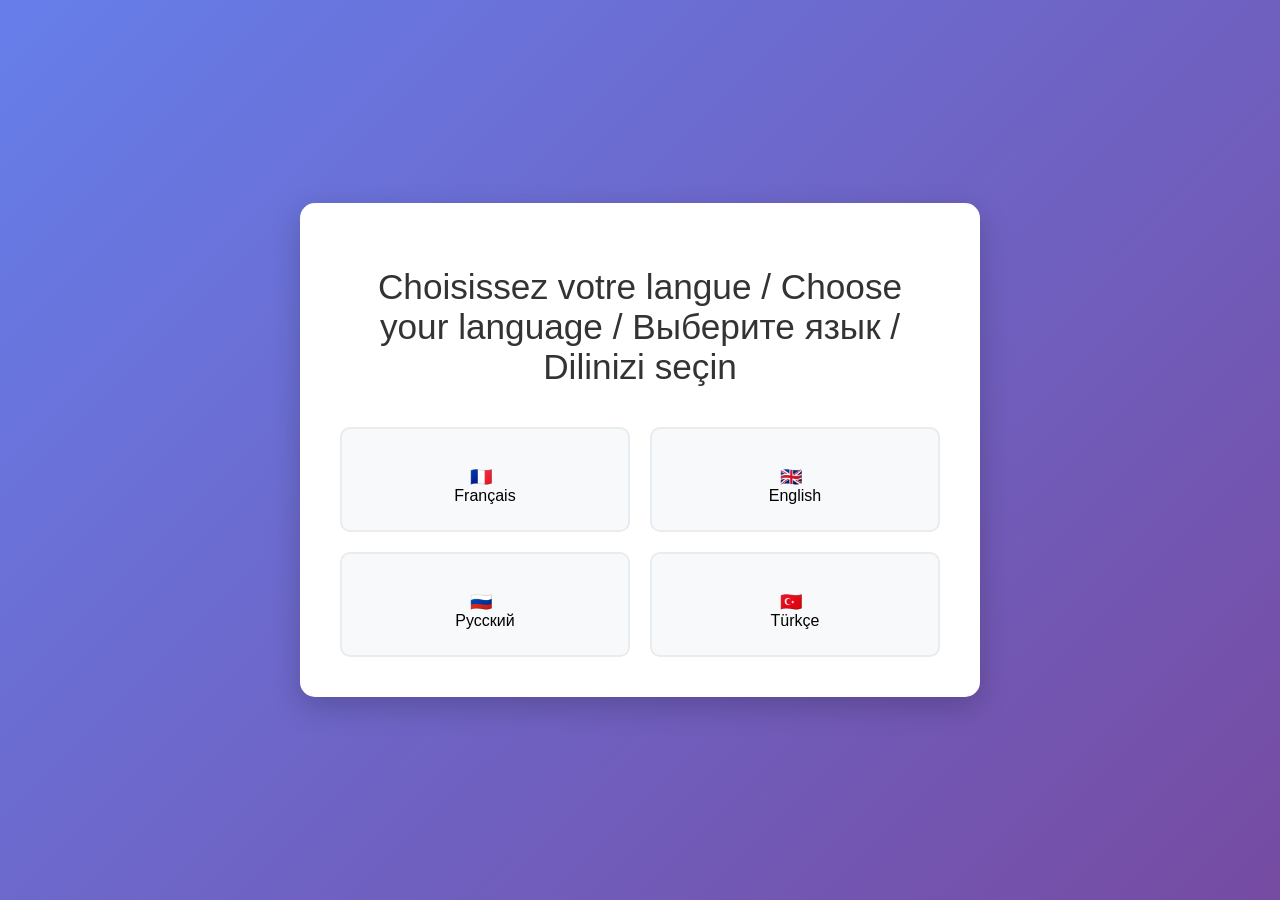
<file: index.html>
<!DOCTYPE html>
<html lang="fr">
<head>
<meta charset="UTF-8">
<meta name="viewport" content="width=device-width, initial-scale=1.0">
<meta name="description" content="Portfolio d'Alex - Sélection de langue">
<title>Portfolio d'Alex</title>
<link rel="stylesheet" href="styles.css">
<script>
  // Rediriger automatiquement vers home.html si une langue est déjà sélectionnée
  if (localStorage.getItem('language')) {
    window.location.href = 'home.html';
  }
</script>
</head>
<body class="language-selection-page">
  <div class="language-selection-container">
    <h1>Choisissez votre langue / Choose your language / Выберите язык / Dilinizi seçin</h1>
    <div class="language-options">
      <div class="language-option" data-lang="fr">
        <div class="flag fr"></div>
        <div class="lang-name">Français</div>
      </div>
      <div class="language-option" data-lang="en">
        <div class="flag en"></div>
        <div class="lang-name">English</div>
      </div>
      <div class="language-option" data-lang="ru">
        <div class="flag ru"></div>
        <div class="lang-name">Русский</div>
      </div>
      <div class="language-option" data-lang="tr">
        <div class="flag tr"></div>
        <div class="lang-name">Türkçe</div>
      </div>
    </div>
  </div>

  <script>
    // Gestionnaire de sélection de langue
    document.querySelectorAll('.language-option').forEach(option => {
      option.addEventListener('click', function() {
        const selectedLang = this.getAttribute('data-lang');
        localStorage.setItem('language', selectedLang);
        window.location.href = 'home.html';
      });
    });
  </script>
</body>
</html>
</file>
<file: styles.css>
body {
  margin: 0;
  font-family: 'Segoe UI', sans-serif;
  background: #f9f9f9;
}

/* Flag styles for cross-browser compatibility */
.flag {
  display: inline-block;
  width: 24px;
  height: 18px;
  background-size: cover;
  background-repeat: no-repeat;
  border-radius: 2px;
  margin-right: 8px;
}

.flag.fr::before {
  content: "🇫🇷";
  font-size: 18px;
}

.flag.en::before {
  content: "🇬🇧";
  font-size: 18px;
}

.flag.ru::before {
  content: "🇷🇺";
  font-size: 18px;
}

.flag.tr::before {
  content: "🇹🇷";
  font-size: 18px;
}

/* Fallback for browsers that don't support flag emojis */
@supports not (content: "🇫🇷") {
  .flag.fr {
    background-image: url("data:image/svg+xml,%3Csvg xmlns='http://www.w3.org/2000/svg' viewBox='0 0 24 18'%3E%3Crect width='8' height='18' fill='%23002837'/%3E%3Crect x='8' width='8' height='18' fill='%23ffffff'/%3E%3Crect x='16' width='8' height='18' fill='%23ED2939'/%3E%3C/svg%3E");
  }
  .flag.en {
    background-image: url("data:image/svg+xml,%3Csvg xmlns='http://www.w3.org/2000/svg' viewBox='0 0 24 18'%3E%3Crect width='24' height='18' fill='%23012B5C'/%3E%3Crect width='24' height='6' fill='%23ffffff'/%3E%3Crect y='12' width='24' height='6' fill='%23ffffff'/%3E%3Crect width='8' height='18' fill='%23ffffff'/%3E%3Crect x='16' width='8' height='18' fill='%23ffffff'/%3E%3C/svg%3E");
  }
  .flag.ru {
    background-image: url("data:image/svg+xml,%3Csvg xmlns='http://www.w3.org/2000/svg' viewBox='0 0 24 18'%3E%3Crect width='24' height='6' fill='%23ffffff'/%3E%3Crect y='6' width='24' height='6' fill='%230040A0'/%3E%3Crect y='12' width='24' height='6' fill='%23D52B1E'/%3E%3C/svg%3E");
  }
  .flag.tr {
    background-image: url("data:image/svg+xml,%3Csvg xmlns='http://www.w3.org/2000/svg' viewBox='0 0 24 18'%3E%3Crect width='24' height='18' fill='%23E30A17'/%3E%3Ccircle cx='12' cy='9' r='4.5' fill='%23ffffff'/%3E%3Ccircle cx='12' cy='9' r='3.5' fill='%23E30A17'/%3E%3Cpath d='M12 5.5 L13.5 9 L12 9 L10.5 9 Z' fill='%23ffffff'/%3E%3C/svg%3E");
  }
}

header {
  display: flex;
  justify-content: space-between;
  align-items: center;
  padding: 20px 50px;
  background-color: #111;
  color: white;
}
.logo span {
    color: #00d4b1;
}

nav ul {
  list-style: none;
  display: flex;
  align-items: center;
  gap: 25px;
  margin: 0;
  padding: 0;
}

nav a {
  color: white;
  text-decoration: none;
  padding: 8px 12px;
  border-radius: 6px;
  transition: all 0.3s ease;
}

nav a:hover {
  background-color: rgba(255, 255, 255, 0.1);
}

nav a.active {
  background-color: #00d4b1;
  color: #111;
  font-weight: 600;
}

nav li.language-selector {
  margin-left: auto;
}

.language-selector select {
  border: none;
  border-radius: 8px;
  padding: 10px 14px;
  font-size: 0.95em;
  background: white;
  color: #111;
  cursor: pointer;
}

.social-links,
.reseaux {
  display: flex;
  justify-content: center;
  gap: 20px;
  flex-wrap: wrap;
  align-items: center;
}

.social-links a,
.icone {
  color: white;
  text-decoration: none;
  font-weight: 600;
  padding: 10px 16px;
  border-radius: 8px;
  background-color: rgba(255,255,255,0.08);
  transition: background-color 0.3s, color 0.3s;
}

.social-links a:hover,
.icone:hover {
  background-color: rgba(255,255,255,0.18);
  color: #00d4b1;
}

.hero {
  display: flex;
  justify-content: space-between;
  align-items: center;
  padding: 60px 50px;
}

.hero .text {
  max-width: 50%;
}

.prenom {
  color: #00d4b1;
}
html {
  overflow-y: scroll;
}

.btn {
  display: inline-block;
  margin-top: 20px;
  padding: 12px 24px;
  background: #00d4b1;
  color: white;
  border-radius: 5px;
  text-decoration: none;
}

.hero .image img {
  width: 400px;
}
#apropos {
    text-align: center;    
    margin-top: 50px;        
    font-size: 2em;  
    font-weight: bold;
}
.cv-container {
  text-align: center;
  margin: 5px auto 15px; /* Haut : 5px / Bas : 15px */
}

.section-droite {
  display: flex;
  flex-wrap: nowrap;           /* Empêche les éléments de passer à la ligne */
  justify-content: space-between;
  align-items: center;
  padding: 20px;
  gap: 30px;                    /* Espacement entre texte et image */
}

.photo-profil {
  flex-shrink: 0;              /* Empêche l’image de rétrécir */
  width: 200px;
  height: 200px;
  border-radius: 15px;
  padding: 5px;
  background: linear-gradient(45deg, #00bcd4, #3f51b5);
  box-shadow: 0 4px 10px rgba(0, 0, 0, 0.2);
}

.photo-profil img {
  width: 100%;
  height: 100%;
  border-radius: 10px;
}

.about-section {
  padding: 40px 50px;
  background-color: #f9f9f9;
  margin: 30px auto;
  max-width: 1100px;
  border-radius: 18px;
}

.about-section h2 {
  font-size: 2rem;
  color: #111;
  margin-bottom: 25px;
  padding-left: 16px;
  border-left: 6px solid #00d4b1;
}

.about-content {
  display: grid;
  grid-template-columns: repeat(auto-fit, minmax(280px, 1fr));
  gap: 20px;
}

.about-item {
  background-color: white;
  border-radius: 14px;
  padding: 24px;
  box-shadow: 0 12px 30px rgba(0,0,0,0.08);
}

.about-item h3 {
  margin: 0 0 12px;
  color: #111;
  font-size: 1.1rem;
}

.about-item p {
  color: #444;
  line-height: 1.7;
  margin: 0;
}

.section-droite {
  display: flex;
  align-items: center;
  padding: 40px 50px;
  gap: 40px;
}

.section-droite p {
  flex: 1;
  color: #333;
  line-height: 1.8;
  font-size: 1.1rem;
  font-weight: bold;
  margin: 0;
}

.photo-profil {
  flex-shrink: 0;
  width: 220px;
  height: 220px;
  border-radius: 18px;
  padding: 5px;
  background: linear-gradient(45deg, #00bcd4, #3f51b5);
  box-shadow: 0 4px 10px rgba(0, 0, 0, 0.2);
}

.photo-profil img {
  width: 100%;
  height: 100%;
  border-radius: 10px;
}

.centrer{
    text-align: center;
    margin-top: 50px;
}
.formulaire-contact {
  max-width: 600px;
  margin: 40px auto;
  padding: 20px;
  background-color: #f5f5f5;
  border-radius: 10px;
  box-shadow: 0 4px 8px rgba(0,0,0,0.1);
}

.formulaire-contact h2 {
  text-align: center;
  margin-bottom: 20px;
}

form label {
  display: block;
  margin-top: 15px;
  font-weight: bold;
}

form input,
form textarea {
  width: 100%;
  padding: 10px;
  margin-top: 5px;
  border: 1px solid #ccc;
  border-radius: 5px;
}

form button {
  margin-top: 20px;
  padding: 10px 20px;
  background-color: #3f51b5;
  color: white;
  border: none;
  border-radius: 5px;
  cursor: pointer;
}
.accroche-contact {
  text-align: center;
  font-size: 1.3em;
  font-weight: 600;
  color: #3f51b5;
  margin: 20px auto;
  padding: 10px 20px;
  max-width: 600px;
  background-color: #e8f0fe;
  border-left: 5px solid #00d4b1;
  border-radius: 8px;
  box-shadow: 0 2px 6px rgba(0,0,0,0.1);
}
.footer {
  background-color: #111;
  color: white;
  text-align: center;
  padding: 30px 20px;
  margin-top: 60px;
  font-size: 0.95em;
}

.reseaux {
  margin-bottom: 15px;
}

.reseaux p {
  font-weight: bold;
  margin-bottom: 10px;
}

.icone {
  margin: 0 15px;
  color: #00d4b1;
  text-decoration: none;
  font-weight: 600;
  transition: color 0.3s;
}

.icone i {
  margin-right: 8px;
}

.icone:hover {
  color: #3f51b5;
}

.signature {
  font-style: italic;
  opacity: 0.7;
}
.competences {
  padding: 50px;
  background-color: #f9f9f9;
}

.grille-competences {
  display: flex;
  justify-content: space-between;
  gap: 40px;
  flex-wrap: wrap;
}

.bloc-skills {
  flex: 1;
  min-width: 280px;
  background-color: #fff;
  padding: 20px;
  border-radius: 10px;
  box-shadow: 0 4px 8px rgba(0,0,0,0.1);
}

.bloc-skills h3 {
  color: #3f51b5;
  margin-bottom: 15px;
  text-align: center;
}

.skill {
  margin-bottom: 15px;
}

.skill label {
  display: block;
  font-weight: bold;
  margin-bottom: 5px;
  color: #111;
}

progress {
  width: 100%;
  height: 15px;
  appearance: none;
}

progress::-webkit-progress-bar {
  background-color: #eee;
  border-radius: 10px;
}

progress::-webkit-progress-value {
  background: linear-gradient(90deg, #00d4b1, #3f51b5);
  border-radius: 10px;
}
.projets {
  padding: 50px;
  background-color: #f9f9f9;
}

.grille-projets {
  display: flex;
  flex-wrap: wrap;
  gap: 30px;
  justify-content: center;
}

.carte-projet {
  background-color: #fff;
  border-radius: 10px;
  box-shadow: 0 4px 8px rgba(0,0,0,0.1);
  padding: 20px;
  max-width: 300px;
  flex: 1;
  text-align: center;
}

.carte-projet h3 {
  color: #3f51b5;
  margin-bottom: 10px;
}

.carte-projet p {
  font-size: 0.95em;
  margin-bottom: 15px;
  color: #333;
}

.carte-projet .btn {
  background-color: #00d4b1;
  color: white;
  padding: 10px 20px;
  border-radius: 5px;
  text-decoration: none;
  font-weight: bold;
  transition: background 0.3s;
}

.carte-projet .btn:hover {
  background-color: #3f51b5;
}
@media screen and (max-width: 768px) {
  .hero {
    flex-direction: column;
    text-align: center;
    padding: 40px 20px;
  }

  .hero .text,
  .hero .image {
    max-width: 100%;
  }

  .hero .text {
    margin-bottom: 30px;
  }

  .hero .image img {
    width: 100%;
    max-width: 300px;
  }

  header {
    padding: 15px 20px;
    flex-wrap: wrap;
  }

  nav ul {
    gap: 15px;
    flex-wrap: wrap;
  }

  .logo {
    font-size: 1.2em;
  }

  .section-droite {
    flex-direction: column;
    padding: 20px;
    gap: 20px;
  }

  .photo-profil {
    width: 150px;
    height: 150px;
  }

  .about-section {
    padding: 20px;
    margin: 15px auto;
  }

  .about-content {
    grid-template-columns: 1fr;
  }

  .cv-container {
    margin: 10px auto 20px;
  }

  .cv-container .btn {
    padding: 10px 20px;
    font-size: 0.9em;
  }

  .grille-projets,
  .grille-competences {
    flex-direction: column;
    align-items: center;
    gap: 20px;
  }

  .carte-projet,
  .carte-competence {
    width: 100%;
    max-width: 350px;
  }

  .footer {
    padding: 20px;
    flex-direction: column;
    gap: 15px;
  }

  .reseaux {
    flex-direction: column;
    gap: 10px;
  }

  .icone {
    padding: 8px 12px;
    font-size: 0.9em;
  }

  /* Styles responsives pour les drapeaux */
  .flag {
    width: 20px;
    height: 15px;
  }

  .flag.fr::before,
  .flag.en::before,
  .flag.ru::before,
  .flag.tr::before {
    font-size: 15px;
  }

  /* Page de sélection de langue mobile */
  .language-selection-container {
    padding: 20px;
    margin: 20px;
  }

  .language-selection-container h1 {
    font-size: 1.5em;
    margin-bottom: 20px;
  }

  .language-options {
    grid-template-columns: 1fr;
    gap: 15px;
  }

  .language-option {
    padding: 15px;
    gap: 8px;
  }

  .flag {
    font-size: 2em;
    margin-bottom: 5px;
  }

  .lang-name {
    font-size: 1em;
  }
}
.carte-projet:hover {
  transform: translateY(-5px);
  box-shadow: 0 6px 12px rgba(0,0,0,0.15);
  transition: all 0.3s ease;
}
.carte-projet {
  opacity: 0;
  transform: translateY(20px);
  animation: fadeInUp 0.6s ease forwards;
}

@keyframes fadeInUp {
  to {
    opacity: 1;
    transform: translateY(0);
  }
}

/* Styles pour la page de sélection de langue */
.language-selection-page {
  display: flex;
  justify-content: center;
  align-items: center;
  min-height: 100vh;
  background: linear-gradient(135deg, #667eea 0%, #764ba2 100%);
  font-family: 'Segoe UI', sans-serif;
}

.language-selection-container {
  text-align: center;
  background: white;
  padding: 40px;
  border-radius: 15px;
  box-shadow: 0 10px 30px rgba(0,0,0,0.2);
  max-width: 600px;
  width: 90%;
}

.language-selection-container h1 {
  color: #333;
  margin-bottom: 40px;
  font-size: 2.2em;
  font-weight: 300;
}

.language-options {
  display: grid;
  grid-template-columns: repeat(auto-fit, minmax(200px, 1fr));
  gap: 20px;
  margin-top: 30px;
}

.language-option {
  background: #f8f9fa;
  border: 2px solid #e9ecef;
  border-radius: 10px;
  padding: 25px 20px;
  cursor: pointer;
  transition: all 0.3s ease;
  display: flex;
  flex-direction: column;
  align-items: center;
  gap: 10px;
}

.language-option:hover {
  background: #00d4b1;
  border-color: #00d4b1;
  color: white;
  transform: translateY(-5px);
  box-shadow: 0 8px 25px rgba(0, 212, 177, 0.3);
}

.flag {
    font-size: 2em;
    margin-bottom: 5px;

.lang-name {
  font-size: 1.2em;
  font-weight: 500;
  text-transform: uppercase;
  letter-spacing: 1px;
}

.language-option:hover .lang-name {
  color: white;
}
</file>
